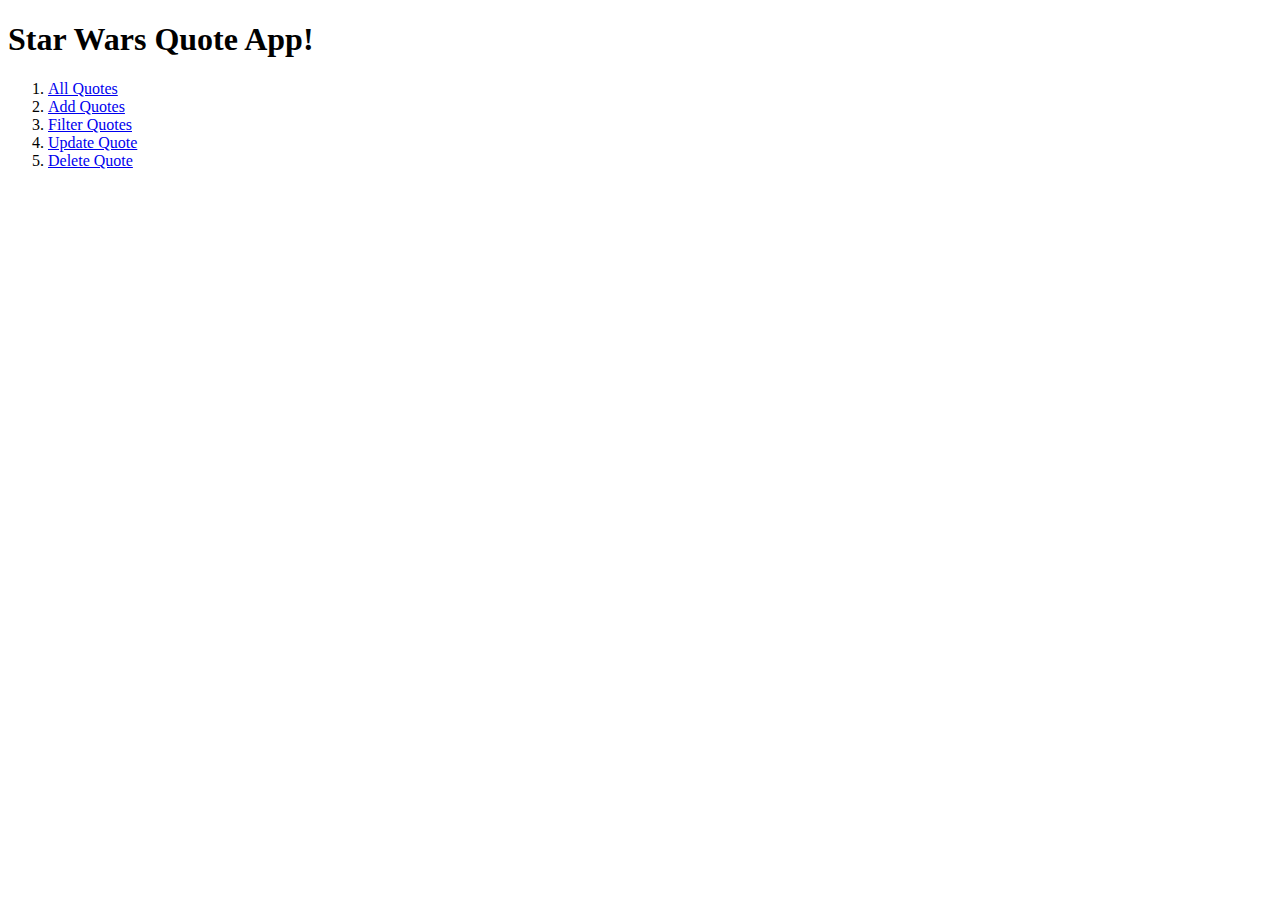
<file: Lab15/public/index.html>
<!DOCTYPE html>
<html>
<head>
  <title>App Index</title>
</head>
<body>
  <h1>Star Wars Quote App!</h1>
  <ol>
    <li><a href="/all">All Quotes</a></li>
    <li><a href="/add.html">Add Quotes</a></li>
    <li><a href="/filter.html">Filter Quotes</a></li>
    <li><a href="/update.html">Update Quote</a></li>
    <li><a href="/delete.html">Delete Quote</a></li>
  </ol>
</body>
</html>
</file>
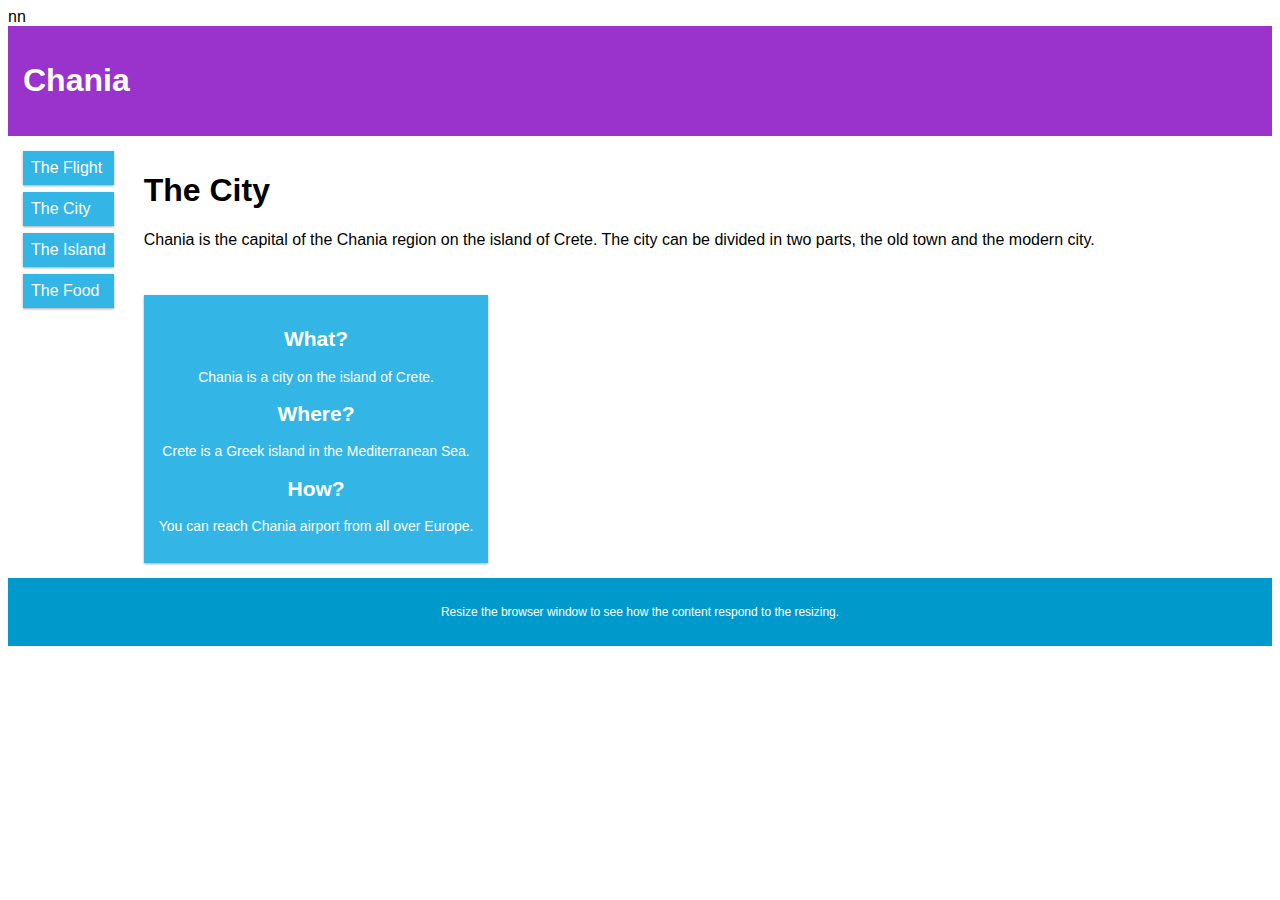
<file: Lab 3/chanai.html>
<!--
@Author: John Isaacs <john>
@Date:   16-Feb-172017
@Filename: chanai.html
@Last modified by:   john
@Last modified time: 16-Feb-172017
-->
nn


<!DOCTYPE html>
<html>
<head>
<meta name="viewport" content="width=device-width, initial-scale=1.0">
<link rel="stylesheet" href="chanaistyle.css" />
</head>
<body>

<div class="header">
  <h1>Chania</h1>
</div>

<div class="row">

<div class="col-3 menu">
  <ul>
    <li>The Flight</li>
    <li>The City</li>
    <li>The Island</li>
    <li>The Food</li>
  </ul>
</div>

<div class="col-6">
  <h1>The City</h1>
  <p>Chania is the capital of the Chania region on the island of Crete. The city can be divided in two parts, the old town and the modern city.</p>
</div>

<div class="col-3 right">
  <div class="aside">
    <h2>What?</h2>
    <p>Chania is a city on the island of Crete.</p>
    <h2>Where?</h2>
    <p>Crete is a Greek island in the Mediterranean Sea.</p>
    <h2>How?</h2>
    <p>You can reach Chania airport from all over Europe.</p>
  </div>
</div>

</div>

<div class="footer">
  <p>Resize the browser window to see how the content respond to the resizing.</p>
</div>

</body>
</html>
</file>
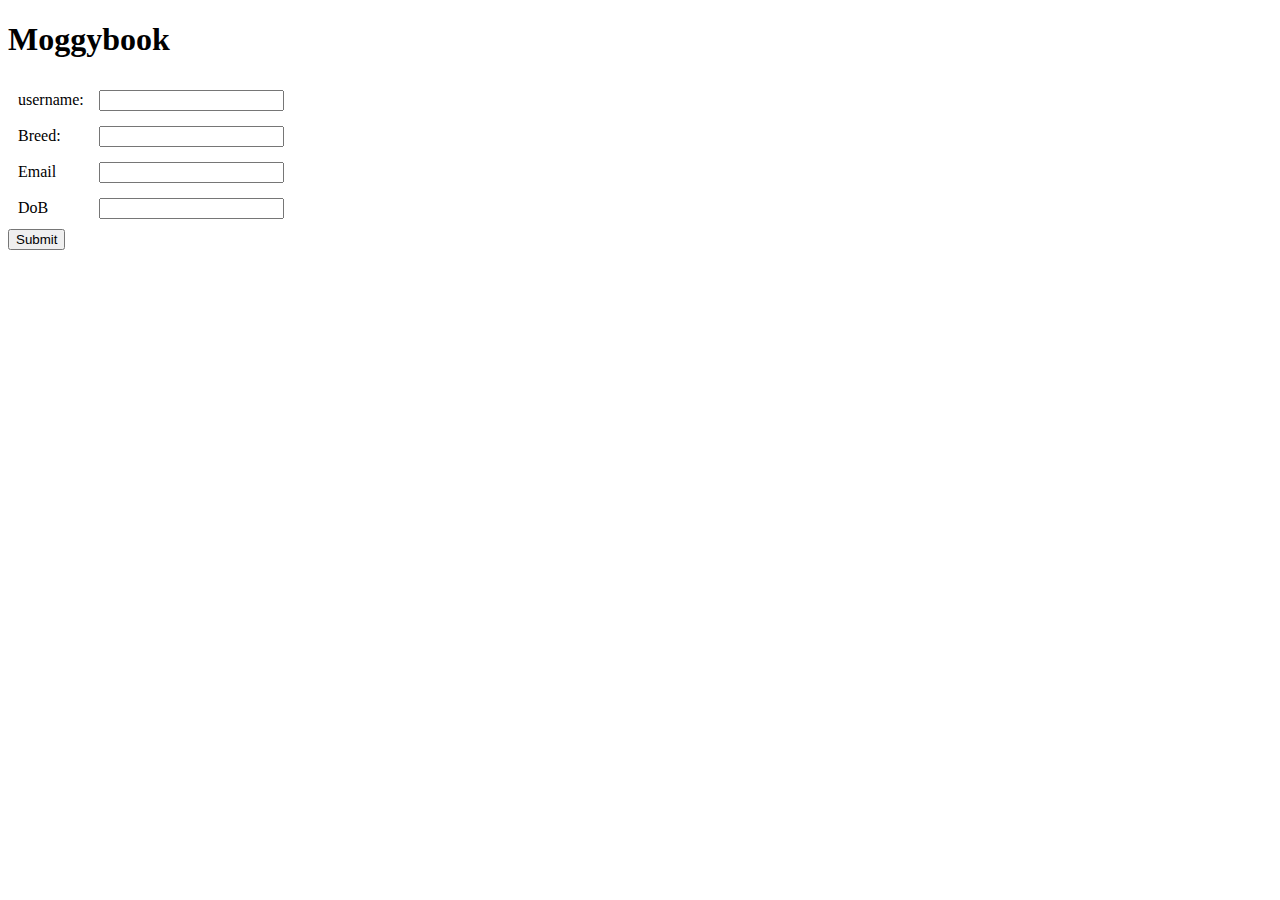
<file: Lab 3/FormTest.html>
<!doctype html>
<html>
<head>
  <title>FormTest</title>
  <meta charset="utf-8">
  <script>
  function testResults(form) {
    var username = form.username.value;
    var breed = form.breed.value;
    var email = form.email.value;
    var DoB = form.DoB.value;
    alert("you registered: "+ username +","+ breed +","+ email +","+ DoB +"");
  }
  </script>
</head>
<body>
  <h1>Moggybook</h1>

  <form>
    <table border="0" cellspacing="5" cellpadding="5">
      <tr>
        <td>username:</td>
        <td>
          <input type="textarea" name="username">
        </td>
      </tr>
      <tr>
        <td>Breed:</td>
        <td>
          <input type="textarea" name="breed">
        </td>
      </tr>
      <tr>
        <td>Email</td>
        <td>
          <input type="text" name="email">
        </td>
      </tr>
      <tr>
        <td>DoB</td>
        <td>
          <input type="text" name="DoB">
        </td>
      </tr>
    </table>
    <input type="submit" name="submit" value="Submit" onclick="testResults(this.form)"/>
  </form>
</body>
</html>
</file>
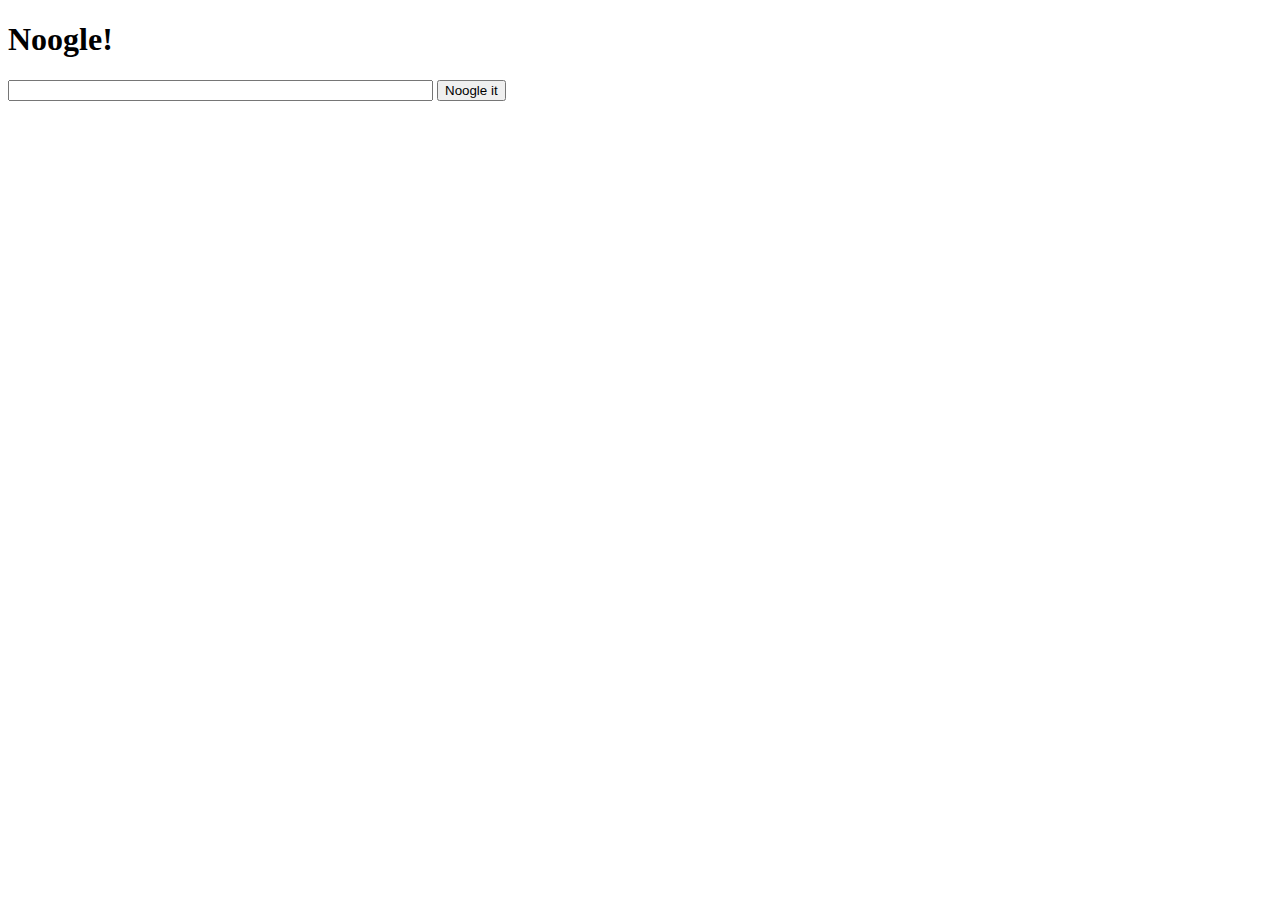
<file: Lab 3/search.html>
<!doctype html>
<html>
<head>
  <meta charset="utf-8">
  <title>Noogle Search</title>
</head>
<body>
  <h1>Noogle!</h1>
  <form name="search" method="get" id="search">
    <input type="text" name="searchterms" size="50">
    <input type="submit" name="submit" value="Noogle it">
  </form>
</body>
</html>
</file>
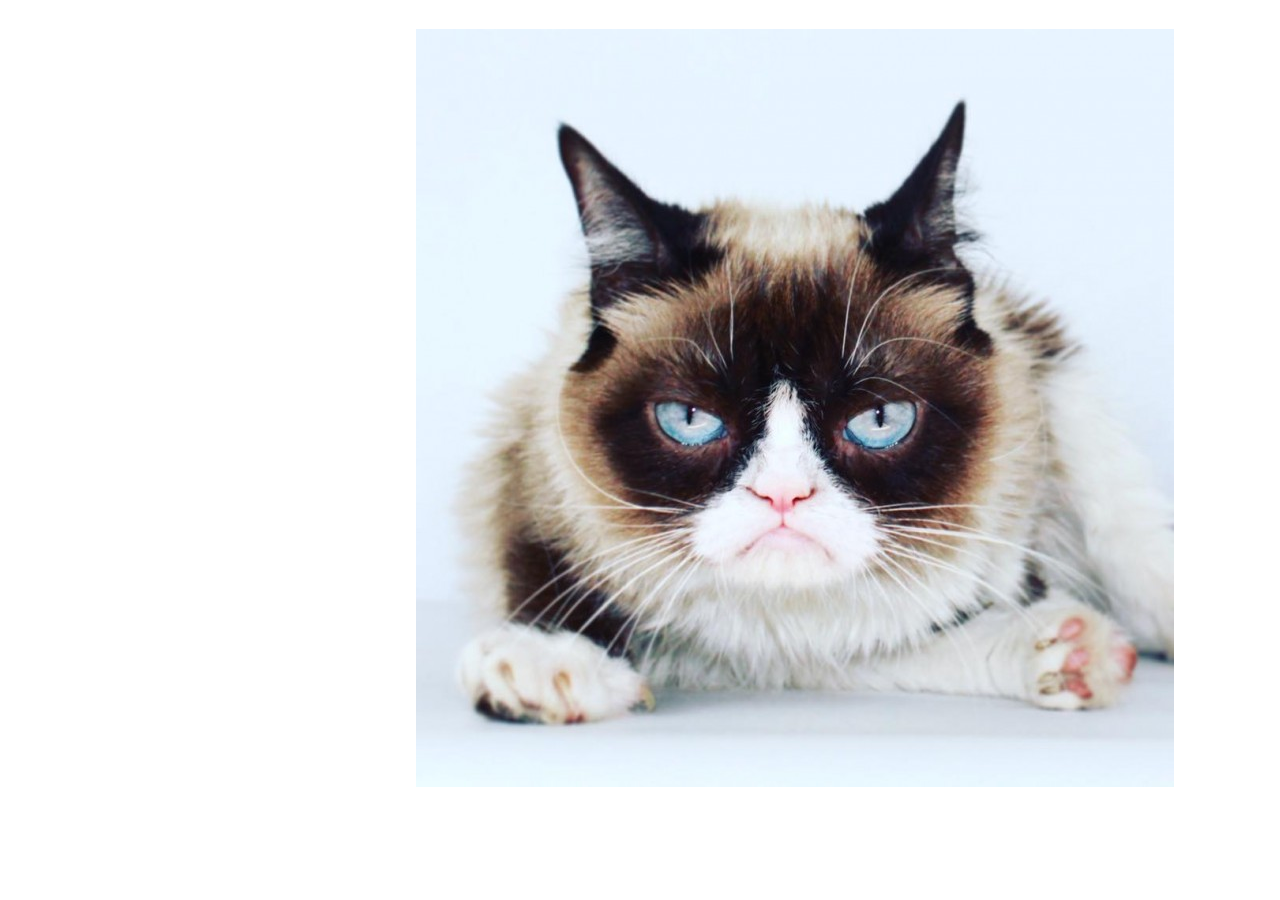
<file: Lab7/catspin.html>
<!DOCTYPE html>
<html lang="en">
<head>
    <meta charset="UTF-8">
    <title></title>
</head>

<body>

<p style="text-align: center">
    <img src="cat.jpg" style="position: relative">
</p>
<script src ="catspin.js"></script>
</body>
</html>
</file>
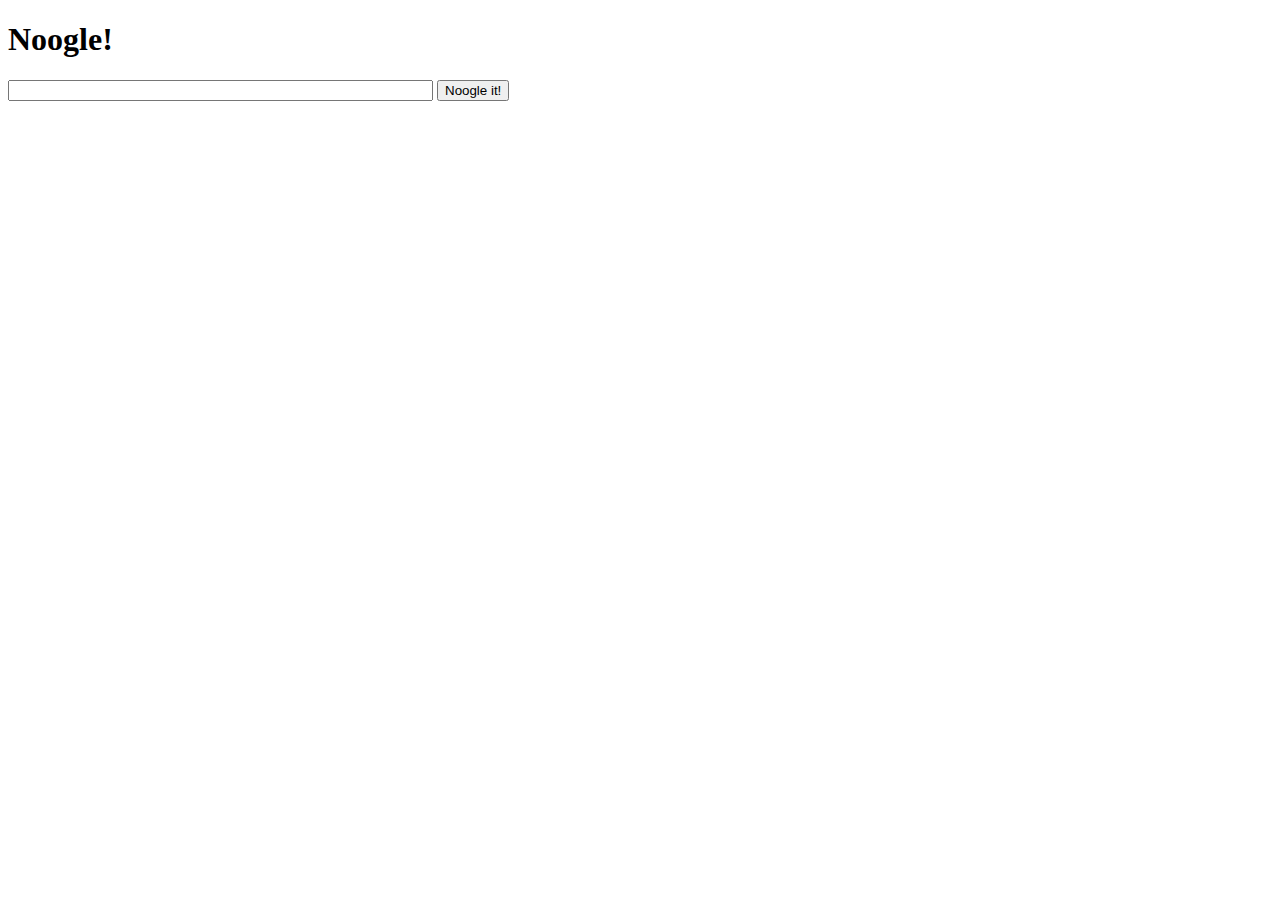
<file: Lab7/form.html>
<!DOCTYPE html>
<html>
	<head>
		<meta charset="utf-8">
		<title>
			Noogle Search
		</title>
		<script>
		function validate() {
			var searchbox = document.getElementById('searchbox');
			// check if we have a search term before searching
			// 1. get a reference to the searchbox
			//    using the DOM api method document.getElementById();
			// searchbox = ???;




			// 2. get the value of the searchbox
			//    using the DOM api value property of an element
			// searchvalue = ???;
			var searchvalue = searchbox;
			// 3. test if the value is not equal to an empty string ("")
			// if (="") {
			// 	return true;
			// }
			// else {
			// 	alert("please type a search query!");
			// 	return false;
			// }

			if (searchvalue !=""){
				return true;
			}
			else {
				alert("Please type a search query");
				return false;
			}
		}
		</script>
	</head>
	<body>
		<h1>
			Noogle!
		</h1>
		<form name='search' method="get" onsubmit="return validate();" action="results.html">
			<input type="text" name="q" id="searchbox" size="50">
			<input type="submit" value="Noogle it!">
		</form>
	</body>
</html>
</file>
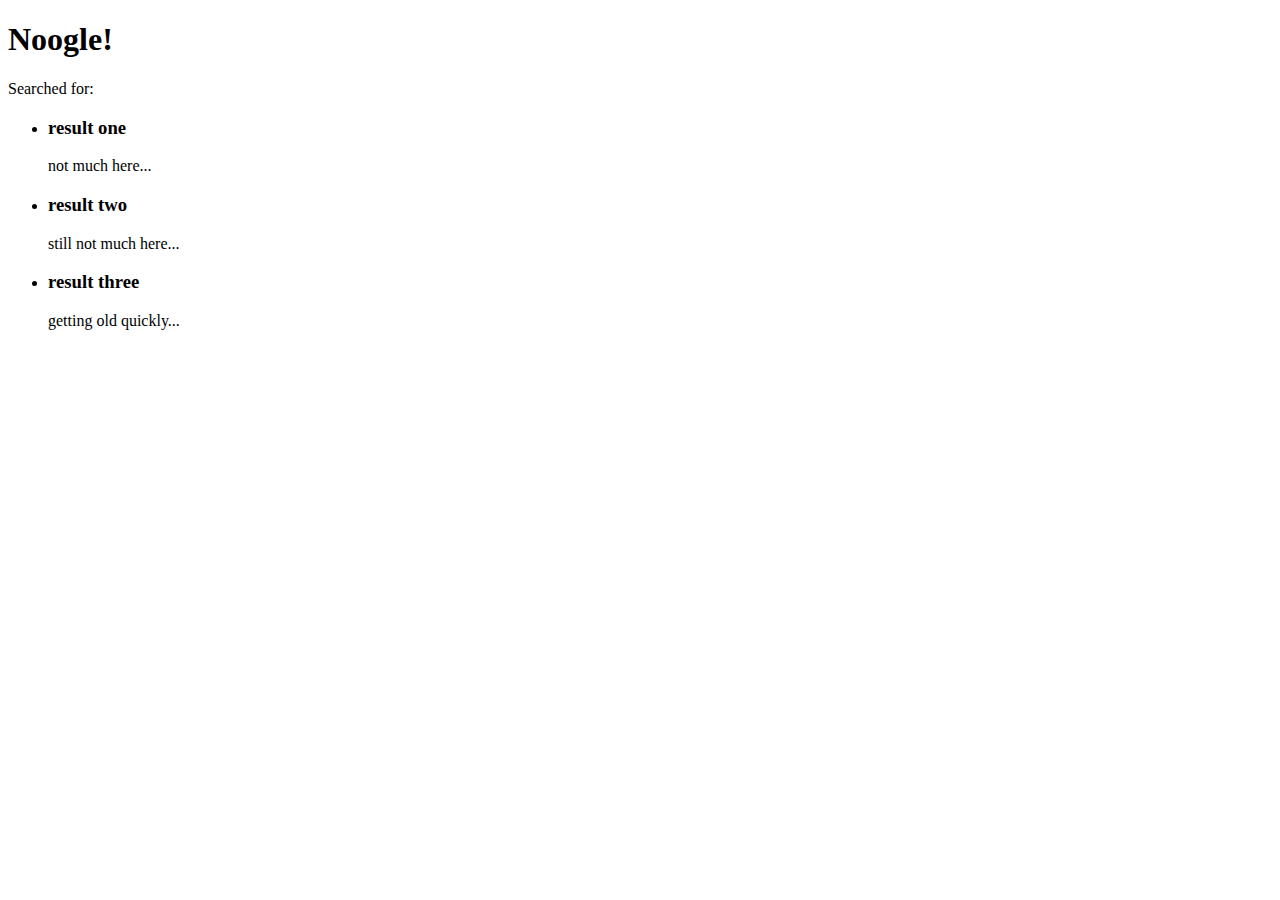
<file: Lab7/results.html>
<!DOCTYPE html>
<html>
	<head>
		<meta charset="utf-8">
		<title>
			Noogle Search Results
		</title>
		<script>
			function updateQuery () {
				// grab the query terms from the location bar
				var searchString = document.location.search;

				// strip off the leading '?'
				searchString = searchString.substring(1);

				// split string of arguments into name=value pairs
				var nvPairs = searchString.split("&");

				// iterate though name=value pairs
				// split into seperate name and value
				// print to the browser console
				for (i = 0; i < nvPairs.length; i++) {
				     var nvPair = nvPairs[i].split("=");
				     var name = nvPair[0];
				     var value = nvPair[1];
					 if(name == 'q') {
						 // populate the empty span element with the query terms
						 // grab reference to "query" <span> using a DOM method
						 // update its innerHTML property with value
						 
					 }
				}
			}			
		</script>
	</head>
	<body onload="updateQuery();">
		<h1>
			Noogle!
		</h1>
		
		Searched for: <span id="query"></span>
		
		<ul>
			<li><h3>result one</h3> not much here...</li>
			<li><h3>result two</h3> still not much here...</li>
			<li><h3>result three</h3>getting old quickly...</li>
		</ul>
	</body>
</html>
</file>
<file: Lab 3/chanaistyle.css>
* {
    box-sizing: border-box;
}
.row::after {
    content: "";
    clear: both;
    display: table;
}
[class*="col-"] {
    float: left;
    padding: 15px;
}
html {
    font-family: "Lucida Sans", sans-serif;
}
.header {
    background-color: #9933cc;
    color: #ffffff;
    padding: 15px;
}
.menu ul {
    list-style-type: none;
    margin: 0;
    padding: 0;
}
.menu li {
    padding: 8px;
    margin-bottom: 7px;
    background-color: #33b5e5;
    color: #ffffff;
    box-shadow: 0 1px 3px rgba(0,0,0,0.12), 0 1px 2px rgba(0,0,0,0.24);
}
.menu li:hover {
    background-color: #0099cc;
}
.aside {
    background-color: #33b5e5;
    padding: 15px;
    color: #ffffff;
    text-align: center;
    font-size: 14px;
    box-shadow: 0 1px 3px rgba(0,0,0,0.12), 0 1px 2px rgba(0,0,0,0.24);
}
.footer {
    background-color: #0099cc;
    color: #ffffff;
    text-align: center;
    font-size: 12px;
    padding: 15px;
}
</file>
